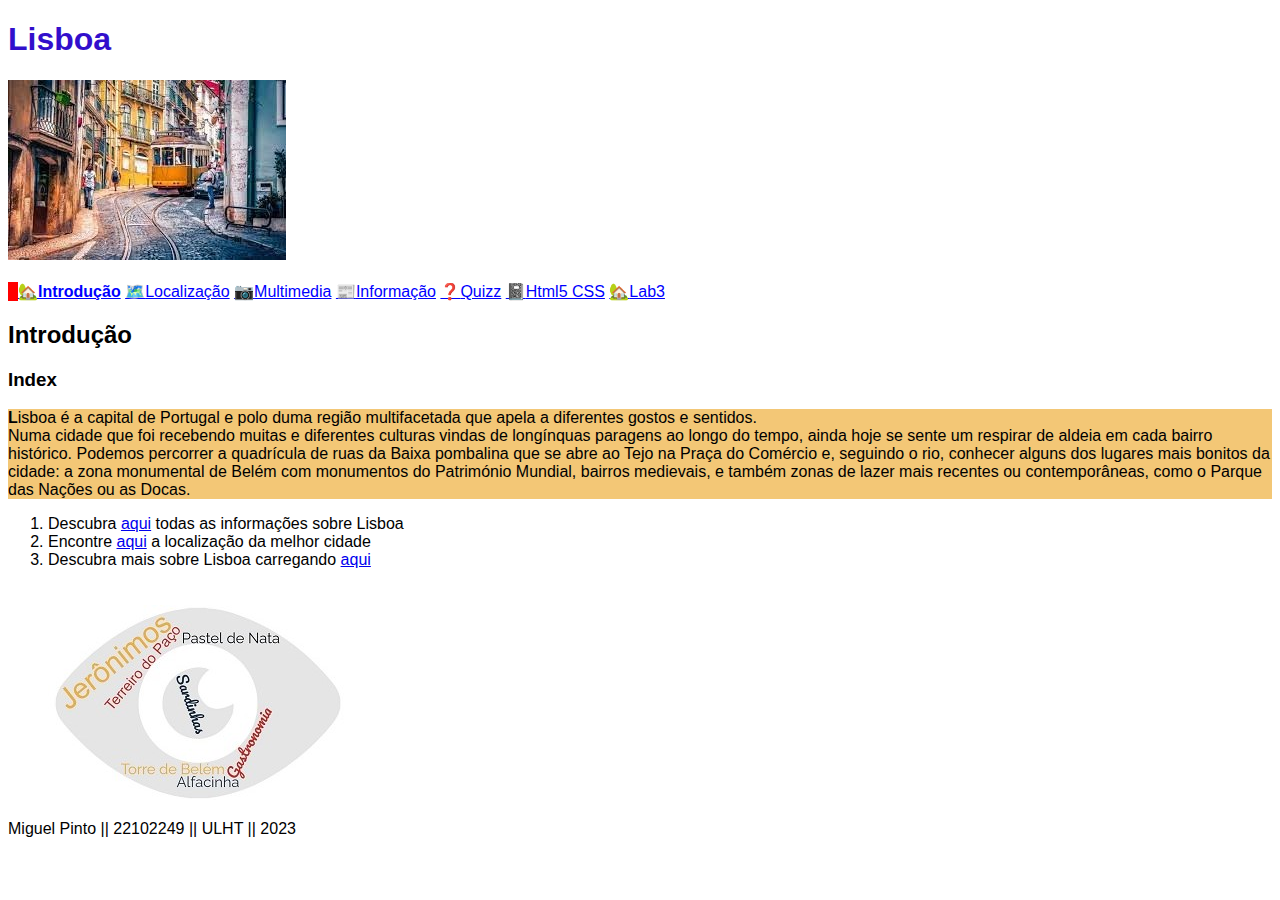
<file: index.html>
<!DOCTYPE html>
<html lang=" pt">

<head>
    <title>Todo o esplendor de Lisboa!</title>
    <meta charset="utf-8">
    <meta name="author" content="Miguel Pinto">
    <meta name="description" content="Website sobre Lisboa">
    <meta name="'keywords" content="palavra chave">
    <link rel="stylesheet" href="estilos.css">
</head>

<body>
    <header>
        <h1>Lisboa</h1>
        <img src="images/lisboa.jpg" alt="Lisboa">
    </header>
    <br>
    <nav>
        <a href="index.html"><b>Introdução</b></a>
        <a href="local.html">Localização</a>
        <a href="multimedia.html">Multimedia</a>
        <a href="info.html">Informação</a>
        <a href="quizz.html">Quizz</a>
        <a href="html5-css.html">Html5 CSS</a>
        <a href="/lab3/index.html">Lab3</a>
    </nav>

    <main>
        <section>
            <h2>Introdução</h2>
            <h3 target="_blank">Index</h3>
            <div>
                <p>Lisboa é a capital de Portugal e polo duma região multifacetada que apela a diferentes gostos e
                    sentidos.
                    <br>
                    Numa cidade que foi recebendo muitas e diferentes culturas vindas de longínquas paragens ao longo do
                    tempo,
                    ainda hoje se sente um respirar de aldeia em cada bairro histórico.
                    Podemos percorrer a quadrícula de ruas da Baixa pombalina que se abre ao Tejo na Praça do Comércio
                    e,
                    seguindo o rio, conhecer alguns dos lugares mais bonitos da cidade:
                    a zona monumental de Belém com monumentos do Património Mundial, bairros medievais, e também zonas
                    de
                    lazer
                    mais recentes ou contemporâneas, como o Parque das Nações ou as
                    Docas.
                </p>
            </div>

            <ol>
                <li>Descubra <a href="info.html">aqui</a> todas as informações sobre Lisboa</li>
                <li>Encontre <a href="local.html">aqui</a> a localização da melhor cidade</li>
                <li>Descubra mais sobre Lisboa carregando <a href="multimedia.html">aqui</a></li><br><br>
                <img src="images/palavrasLisboa.jpg" alt="Lisboa">
                <br>
            </ol>
        </section>
    </main>

    <footer>Miguel Pinto || 22102249 || ULHT || 2023</footer>
</body>
</file>
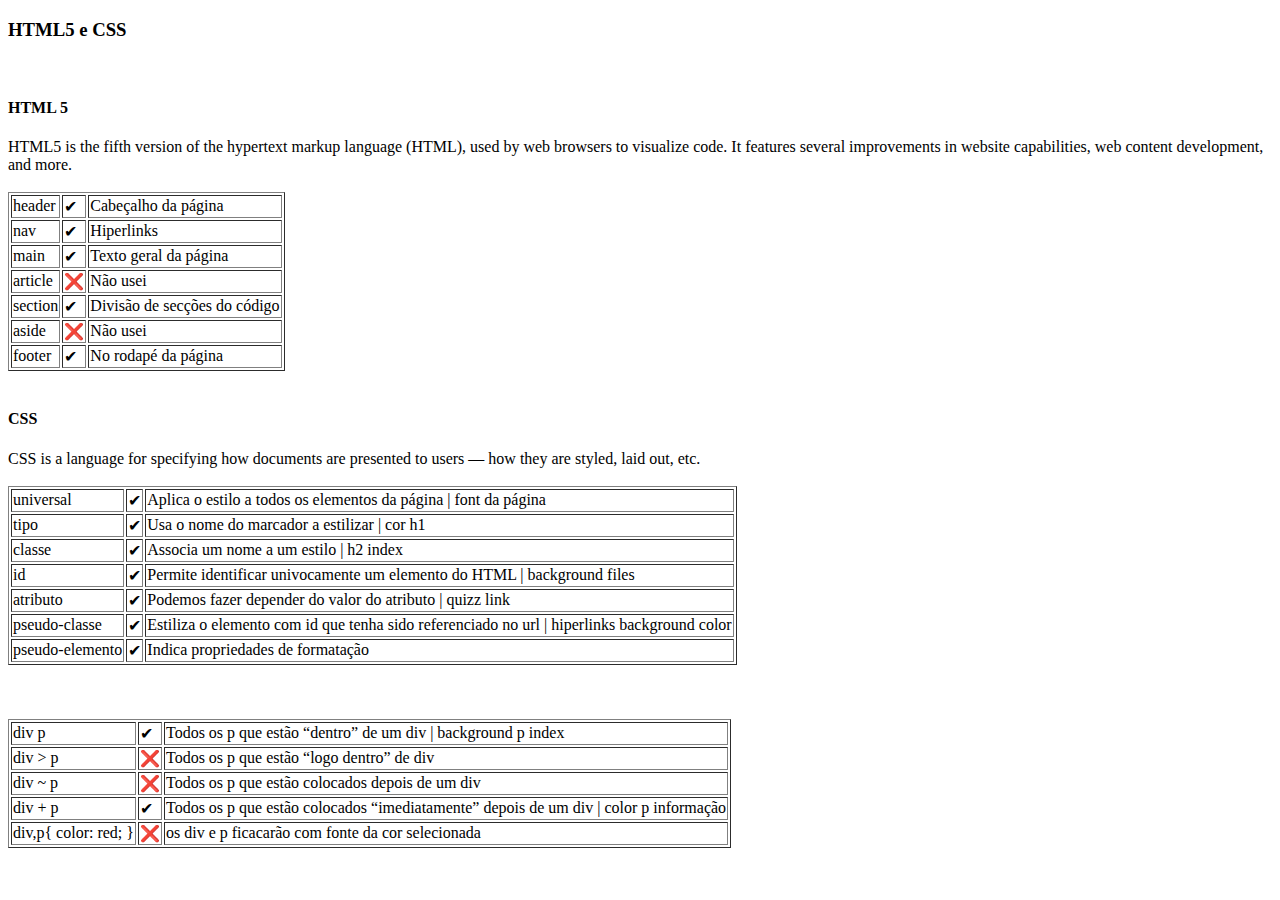
<file: html5-css.html>
<!DOCTYPE html>
<html lang=" pt">

<head>
    <title>Todo o esplendor de Lisboa!</title>
    <meta charset="utf-8">
    <meta name="author" content="Miguel Pinto">
    <meta name="description" content="Website sobre Lisboa">
    <meta name="'keywords" content="palavra chave">
    <link rel="stylesheet" href="https://fonts.googleapis.com/icon?family=Material+Icons">
</head>

<body>
    <h3>HTML5 e CSS</h3><br>
    <section>
        <h4>HTML 5</h4>
        HTML5 is the fifth version of the hypertext markup language (HTML), used by web browsers to visualize code. 
        It features several improvements in website capabilities, web content development, and more. <br><br>

        <table border="1">
            <tr>
                <td>header</td>
                <td>✔</td>
                <td>Cabeçalho da página</td>
            </tr>
            <tr>
                <td>nav</td>
                <td>✔</td>
                <td>Hiperlinks</td>
            </tr>
            <tr>
                <td>main</td>
                <td>✔</td>
                <td>Texto geral da página</td>
            </tr>
            <tr>
                <td>article</td>
                <td>❌</td>
                <td>Não usei</td>
            </tr>
            <tr>
                <td>section</td>
                <td>✔</td>
                <td>Divisão de secções do código</td>
            </tr>
            <tr>
                <td>aside</td>
                <td>❌</td>
                <td>Não usei</td>
            </tr>
            <tr>
                <td>footer</td>
                <td>✔</td>
                <td>No rodapé da página</td>
            </tr>
        </table><br>
        
        <section>
            <h4>CSS</h4>
            CSS is a language for specifying how documents are presented to users — how they are styled, laid out, etc. <br><br>
            <table border="1">
                <tr>
                    <td>universal</td>
                    <td>✔</span></td>
                    <td>Aplica o estilo a todos os elementos da
                        página | font da página</td>
                </tr>
                <tr>
                    <td>tipo</td>
                    <td>✔</td>
                    <td>Usa o nome do marcador a estilizar | cor h1</td>
                </tr>
                <tr>
                    <td>classe</td>
                    <td>✔</td>
                    <td>Associa um nome a um estilo | h2 index</td>
                </tr>
                <tr>
                    <td>id</td>
                    <td>✔</td>
                    <td>Permite identificar univocamente um elemento
                        do HTML | background files</td>
                </tr>
                <tr>
                    <td>atributo</td>
                    <td>✔</td>
                    <td>Podemos fazer depender do valor do atributo | quizz link</td>
                </tr>
                <tr>
                    <td>pseudo-classe</td>
                    <td>✔</td>
                    <td>Estiliza o elemento com id que tenha sido
                        referenciado no url | hiperlinks background color</td>
                </tr>
                <tr>
                    <td>pseudo-elemento</td>
                    <td>✔</td>
                    <td>Indica propriedades de formatação</td>
                </tr>
            </table><br><br><br>


            <table border="1">
                <tr>
                    <td>div p</td>
                    <td>✔</span></td>
                    <td>Todos os p que estão “dentro” de um div | background p index</td>
                </tr>
                <tr>
                    <td>div > p</td>
                    <td>❌</td>
                    <td>Todos os p que estão “logo dentro” de div</td>
                </tr>
                <tr>
                    <td>div ~ p</td>
                    <td>❌</td>
                    <td>Todos os p que estão colocados depois de um div</td>
                </tr>
                <tr>
                    <td>div + p</td>
                    <td>✔</td>
                    <td>Todos os p que estão colocados “imediatamente” depois de um div | color p informação </td>
                </tr>
                <tr>
                    <td>div,p{ color: red; }</td>
                    <td>❌</td>
                    <td>os div e p ficacarão com fonte da cor selecionada</td>
                </tr>
            </table><br>
        </section>
    </section>
    <section></section>
    <section></section>
</body>
</file>
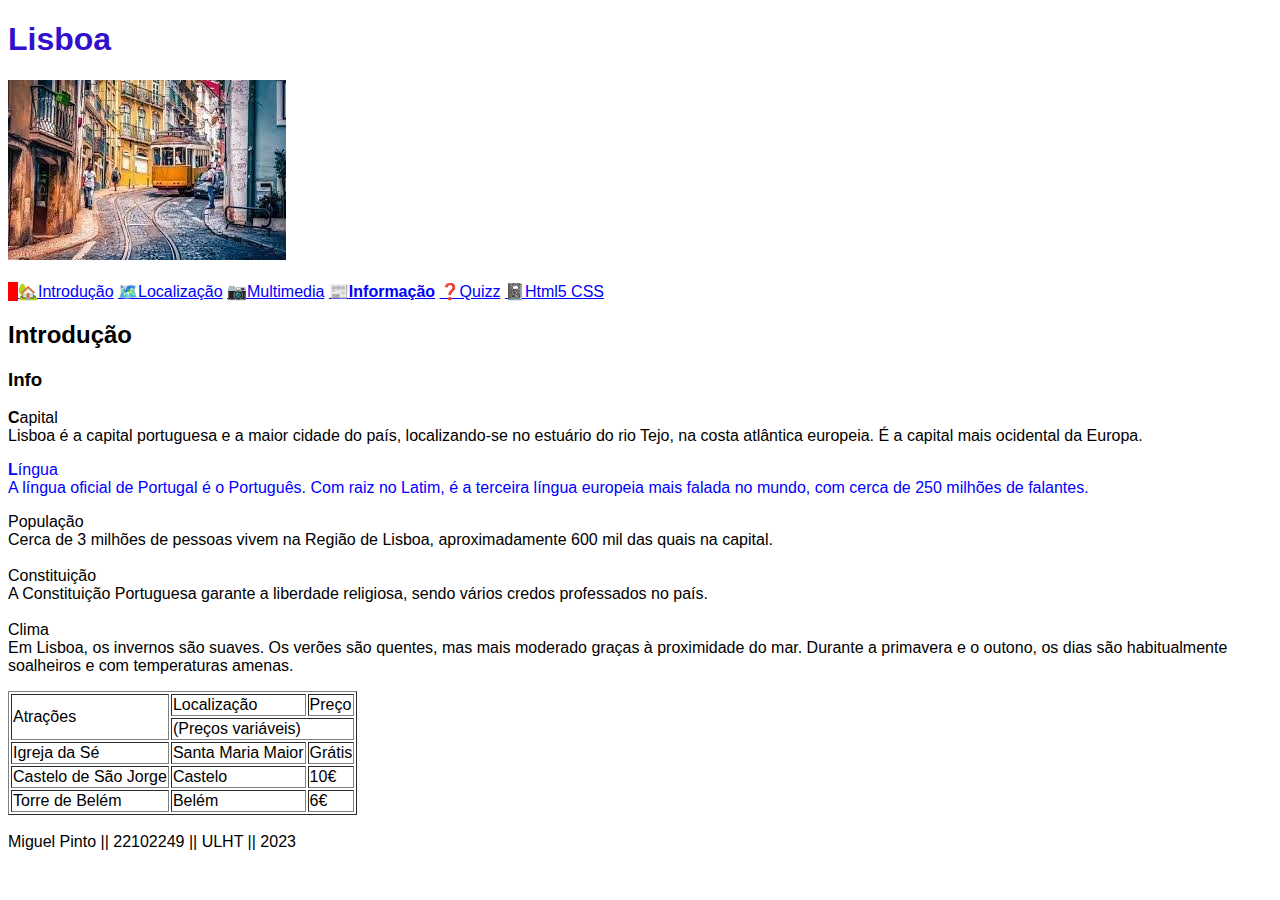
<file: info.html>
<!DOCTYPE html>
<html lang=" pt">

<head>
    <title>Todo o esplendor de Lisboa!</title>
    <meta charset="utf-8">
    <meta name="author" content="Miguel Pinto">
    <meta name="description" content="Website sobre Lisboa">
    <meta name="'keywords" content="palavra chave">
    <link rel="stylesheet" href="estilos.css">
</head>

<body>
    <header>
        <h1>Lisboa</h1>
        <img src="images/lisboa.jpg" alt="Lisboa">
    </header>
    <br>

    <nav>
        <a href="index.html">Introdução</a>
        <a href="local.html">Localização</a>
        <a href="multimedia.html">Multimedia</a>
        <a href="info.html"><b>Informação</b></a>
        <a href="quizz.html" >Quizz</a>
        <a href="html5-css.html">Html5 CSS</a>
    </nav>

            <main>
                <section>
                    <h2>Introdução</h2>
                    <h3 target="_blank">Info</h3>
                    <p>Capital <br>
                        Lisboa é a capital portuguesa e a maior cidade do país, localizando-se no estuário do rio
                        Tejo,
                        na costa atlântica europeia. É a capital mais ocidental da Europa.<br></p>
                    <p>Língua<br>
                        A língua oficial de Portugal é o Português. Com raiz no Latim, é a terceira língua europeia
                        mais
                        falada no mundo, com cerca de 250 milhões de falantes.</p>
                    População<br>
                    Cerca de 3 milhões de pessoas vivem na Região de Lisboa, aproximadamente 600 mil das quais
                    na
                    capital.<br>
                    <br>
                    Constituição<br>
                    A Constituição Portuguesa garante a liberdade religiosa, sendo vários credos professados no
                    país.<br>
                    <br>
                    Clima<br>
                    Em Lisboa, os invernos são suaves. Os verões são quentes, mas mais moderado graças à
                    proximidade
                    do mar. Durante a primavera e o outono, os dias são habitualmente soalheiros e com
                    temperaturas
                    amenas.
                    </p>
                </section>


                <section>
                    <table border="1">
                        <tr>
                          <td rowspan="2">Atrações</td>
                          <td>Localização</td>
                          <td>Preço</td>
                        </tr>
                        <tr>
                          <td colspan="2">(Preços variáveis)</td>
                        </tr>
                        <tr>
                          <td>Igreja da Sé</td>
                          <td>Santa Maria Maior</td>
                          <td>Grátis</td>
                        </tr>
                        <tr>
                          <td>Castelo de São Jorge</td>
                          <td>Castelo</td>
                          <td>10€</td>
                        </tr>
                        <tr>
                          <td>Torre de Belém</td>
                          <td>Belém</td>
                          <td>6€</td>
                        </tr>
                      </table>
                      
                </section>
            </main>
            <br>

            <footer>Miguel Pinto || 22102249 || ULHT || 2023</footer>
</body>
</file>
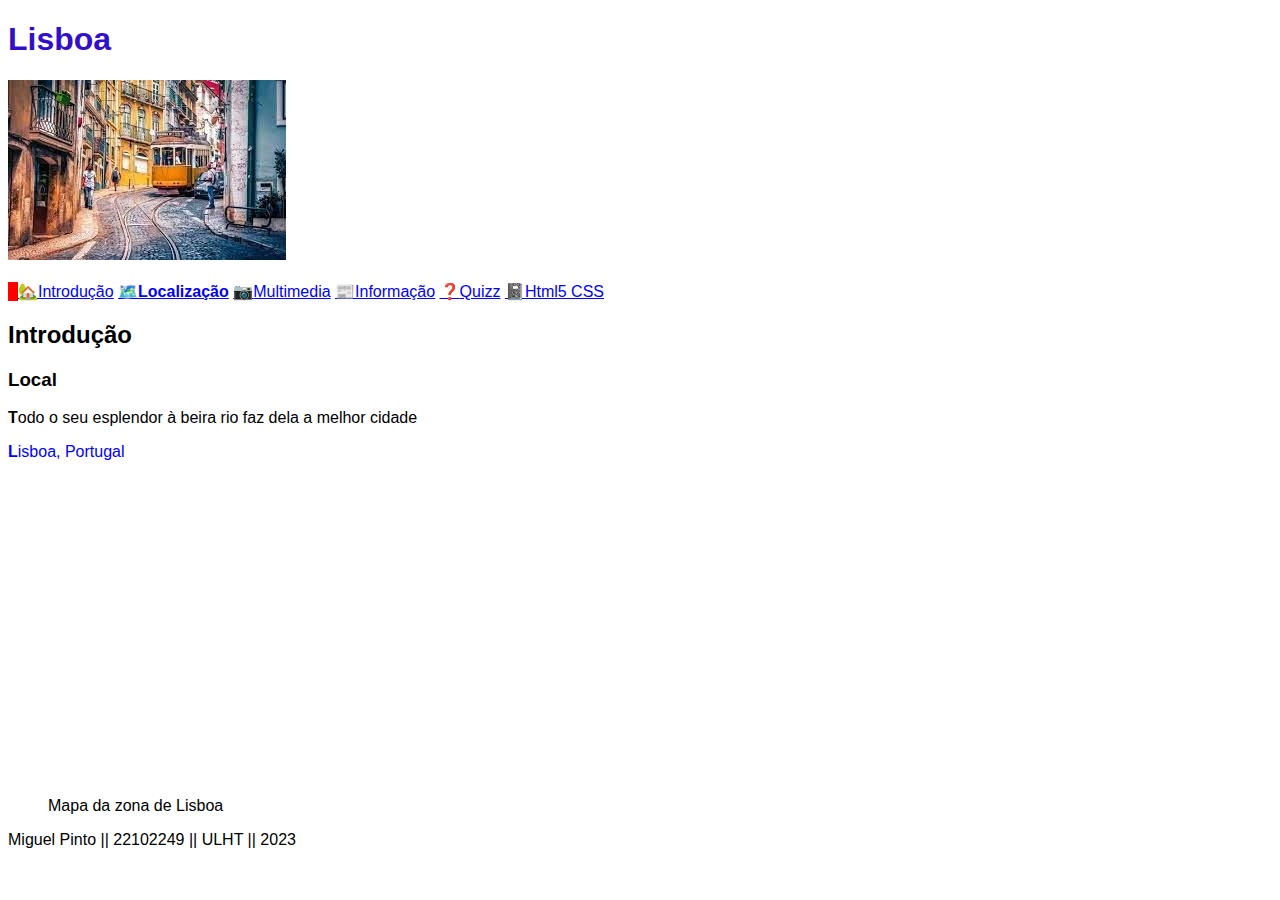
<file: local.html>
<!DOCTYPE html>
<html lang=" pt">

<head>
    <title>Todo o esplendor de Lisboa!</title>
    <meta charset="utf-8">
    <meta name="author" content="Miguel Pinto">
    <meta name="description" content="Website sobre Lisboa">
    <meta name="'keywords" content="palavra chave">
    <link rel="stylesheet" href="estilos.css">
</head>

<body>
    <header>
        <h1>Lisboa</h1>
        <img src="images/lisboa.jpg" alt="Lisboa">
    </header>
    <br>
    <nav>
        <a href="index.html">Introdução</a>
        <a href="local.html"><b>Localização</b></a>
        <a href="multimedia.html">Multimedia</a>
        <a href="info.html">Informação</a>
        <a href="quizz.html" >Quizz</a>
        <a href="html5-css.html">Html5 CSS</a>
    </nav>

    <main>
        <section>
            <h2>Introdução</h2>
            <h3 target="_blank">Local</h3>
            <p>Todo o seu esplendor à beira rio faz dela a melhor cidade</p>
            <p>Lisboa, Portugal</p>
        </section>
        
        <figure>
            <section>
                <p> <iframe
                        src="https://www.google.com/maps/embed?pb=!1m14!1m12!1m3!1d82464.77865237085!2d-9.175313204516064!3d38.74355164560176!2m3!1f0!2f0!3f0!3m2!1i1024!2i768!4f13.1!5e1!3m2!1spt-PT!2spt!4v1676583907584!5m2!1spt-PT!2spt"
                        width="400" height="300" style="border:0;" allowfullscreen="" loading="lazy"
                        referrerpolicy="no-referrer-when-downgrade"></iframe></p>
            </section>
            <figcaption>Mapa da zona de Lisboa</figcaption>
        </figure>

    </main>

    <footer>Miguel Pinto || 22102249 || ULHT || 2023</footer>
</body>
</file>
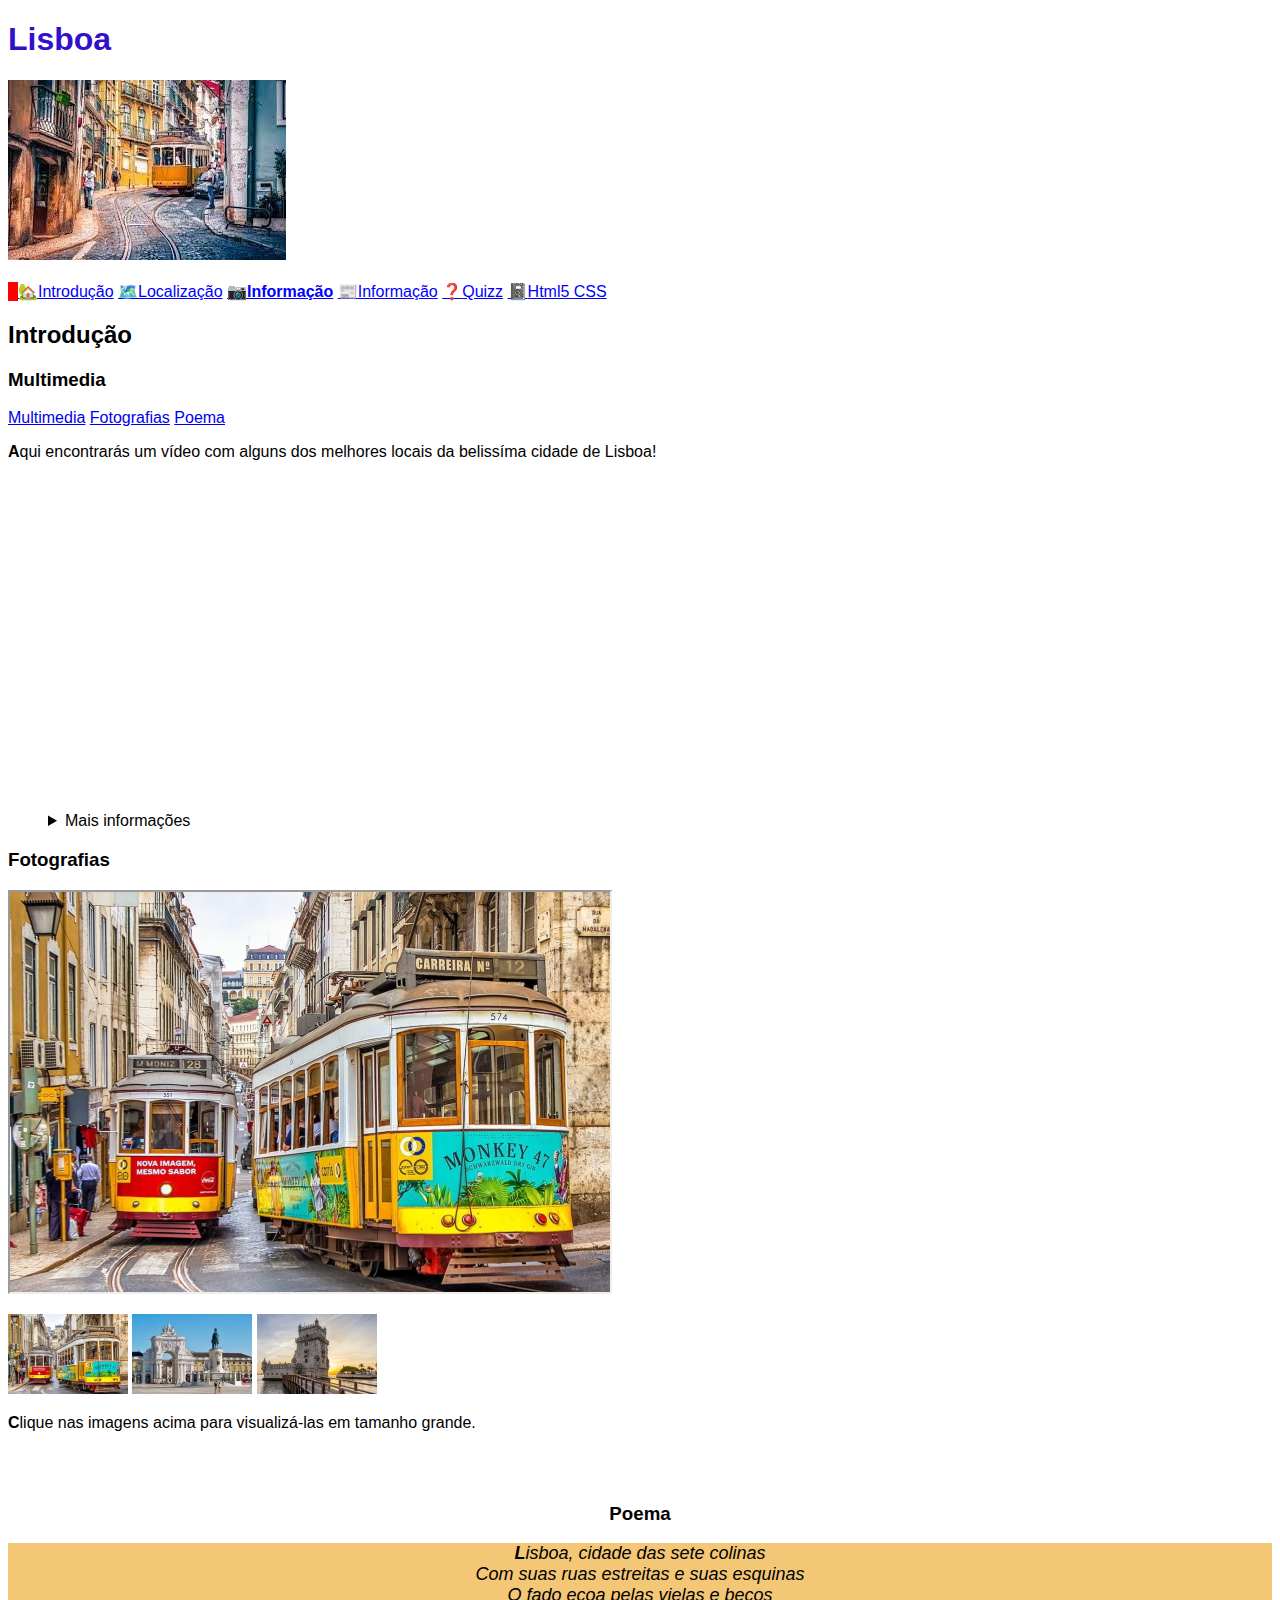
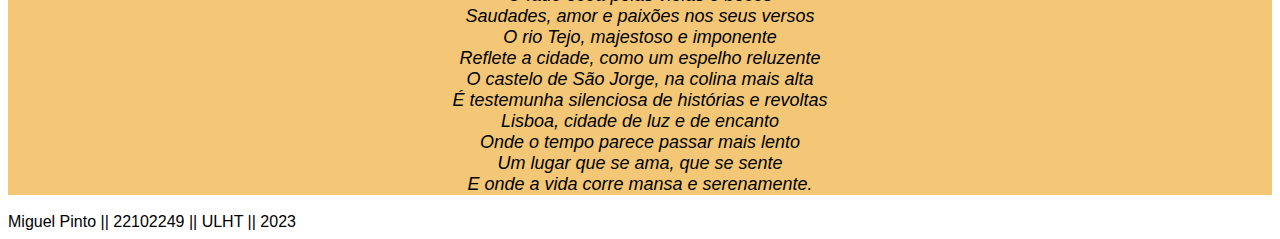
<file: multimedia.html>
<!DOCTYPE html>
<html lang=" pt">

<head>
    <title>Todo o esplendor de Lisboa!</title>
    <meta charset="utf-8">
    <meta name="author" content="Miguel Pinto">
    <meta name="description" content="Website sobre Lisboa">
    <meta name="'keywords" content="palavra chave">
    <link rel="stylesheet" href="estilos.css">
</head>

<body>
    <header>
        <h1>Lisboa</h1>
        <img src="images/lisboa.jpg" alt="Lisboa">
    </header>
    <br>
    
    <nav>
        <a href="index.html">Introdução</a>
        <a href="local.html">Localização</a>
        <a href="multimedia.html"><b>Informação</b></a>
        <a href="info.html">Informação</a>
        <a href="quizz.html" >Quizz</a>
        <a href="html5-css.html">Html5 CSS</a>
    </nav>

    <main>
        <section>
            <h2>Introdução</h2>
            <h3 target="_blank" id="multimedia">Multimedia</h3>
            <a href="#video">Multimedia</a>
            <a href="#fotografias">Fotografias</a>
            <a href="#poema">Poema</a>
            <p>Aqui encontrarás um vídeo com alguns dos melhores locais da belissíma cidade de Lisboa!</p>
        </section>

        <figure>
            <section>
                <p><iframe width="560" height="315" src="https://www.youtube.com/embed/z9SHTjF2MvQ"
                        title="YouTube video player" frameborder="0"
                        allow="accelerometer; autoplay; clipboard-write; encrypted-media; gyroscope; picture-in-picture; web-share"
                        allowfullscreen></iframe></p>
            </section>
            <details>
                <summary>Mais informações</summary>
                <p>Para mais informações pode consultar os Pontos de Informações disponiveis pela cidade</p>
            </details>
        </figure>

        <h3 id="fotografias">Fotografias</h3>
        <p>
            <iframe name="foto" width="600" height="400" src="images/lisboa1_grande.jpg"></iframe>
        </p>
        <p>
            <a href="images/lisboa1_grande.jpg" target="foto"><img src="images/lisboa1_pequeno.jpg" alt="100"></a>
            <a href="images/lisboa2_grande.jpg" target="foto"><img src="images/lisboa2_pequeno.jpg" alt="100"></a>
            <a href="images/lisboa3_grande.jpg" target="foto"><img src="images/lisboa3_pequeno.jpg" alt="100"></a>
        </p>

            <p>Clique nas imagens acima para visualizá-las em tamanho grande.</p><br><br>







          <div style="text-align:center;">
            <h3 id="poema">Poema</h3>
            <p style="font-style: italic; font-size: 18px;">Lisboa, cidade das sete colinas<br>
                Com suas ruas estreitas e suas esquinas<br>
                O fado ecoa pelas vielas e becos<br>
                Saudades, amor e paixões nos seus versos<br>
                O rio Tejo, majestoso e imponente<br>
                Reflete a cidade, como um espelho reluzente<br>
                O castelo de São Jorge, na colina mais alta<br>
                É testemunha silenciosa de histórias e revoltas<br>
                Lisboa, cidade de luz e de encanto<br>
                Onde o tempo parece passar mais lento<br>
                Um lugar que se ama, que se sente<br>
                E onde a vida corre mansa e serenamente.</p>
        </div>
        
    </main>

    <footer>Miguel Pinto || 22102249 || ULHT || 2023</footer>
</body>
</file>
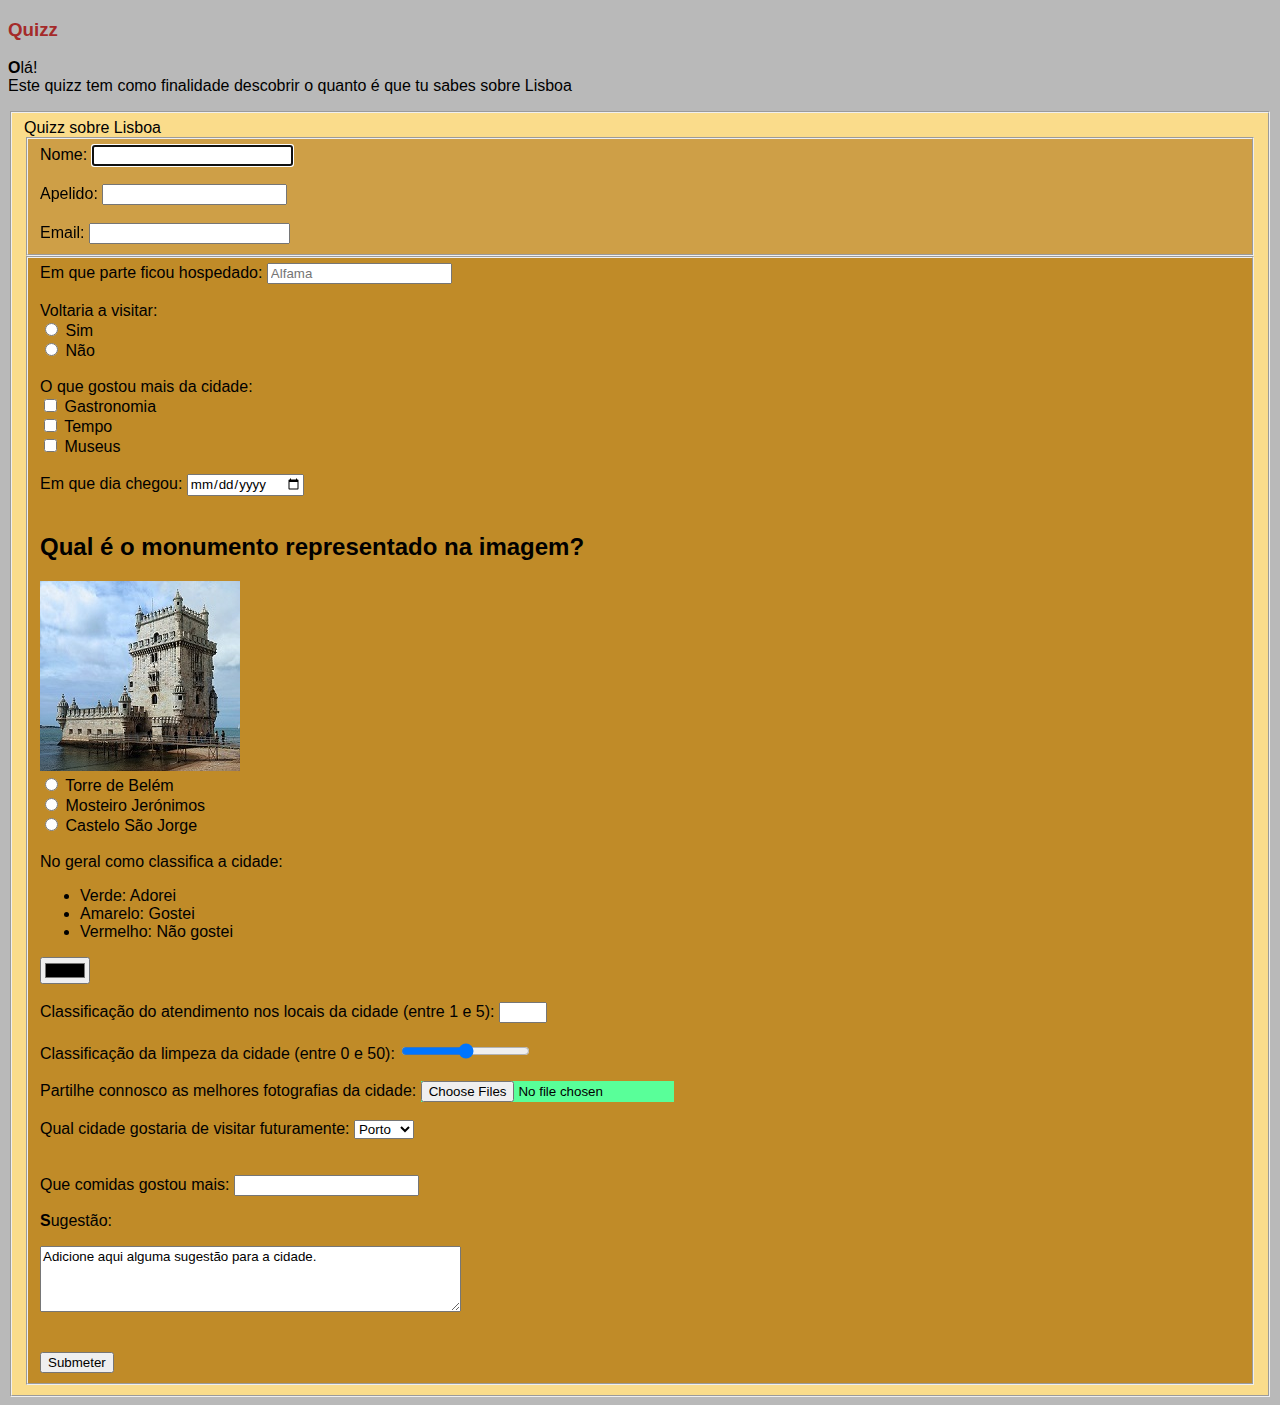
<file: quizz.html>
<!DOCTYPE html>
<html lang=" pt">

<head>
    <title>Todo o esplendor de Lisboa!</title>
    <meta charset="utf-8">
    <meta name="author" content="Miguel Pinto">
    <meta name="description" content="Website sobre Lisboa">
    <meta name="'keywords" content="palavra chave">
    <link rel="stylesheet" href="estilos.css">
    <style>
        body {background-color: rgb(185, 185, 185);}
        fieldset {background-color: rgb(250, 220, 139);}
        fieldset[name="info"] {background-color: rgb(206, 159, 71);}
        fieldset[name="perguntas"] {background-color: rgb(192, 139, 40);}
    </style>
</head>

<body>
    <h3 class="index-h2">Quizz</h3>
    <p>Olá! <br>
        Este quizz tem como finalidade descobrir o quanto é que tu sabes sobre Lisboa
    </p>
    <form method="POST" action="mailto: seuemail@gmail.com" enctype="multipart/form-data">

        <fieldset>
            Quizz sobre Lisboa
            <fieldset name="info">
                <label>
                    Nome: <input type="text" id="fname" name="fname" autocomplete="on" size="22" autofocus required>
                </label>
                <br><br>
                <label>
                    Apelido: <input type="text" id="lname" name="lname" autocomplete="on" required>
                </label>
                <br><br>
                <label>
                    Email: <input type="text" id="email" name="email" autocomplete="off" size="22" maxlength="35" required>
                </label>
            </fieldset>
            <fieldset name="perguntas">
                <label for="cityVisited">Em que parte ficou hospedado: </label>
                <input type="text" pattern="^[a-zA-Z ]*$" title="Letras apenas" id="cityVisited" name="cityVisited" placeholder="Alfama"><br><br>


                Voltaria a visitar:<br>
                <form>
                    <input type="radio" id="visitAgainS" name="visitAgainS" value="visitAgainS">
                    <label for="visitAgainS">Sim</label><br>
                    <input type="radio" id="visitAgainN" name="visitAgainN" value="visitAgainN">
                    <label for="visitAgainN">Não</label><br><br>
                </form>

                O que gostou mais da cidade:<br>
                <form id="checkbox">
                    <input type="checkbox" id="gastronomia" name="gastronomia" value="gastronomia">
                    <label for="gastronomia"> Gastronomia</label><br>
                    <input type="checkbox" id="tempo" name="tempo" value="tempo">
                    <label for="tempo"> Tempo</label><br>
                    <input type="checkbox" id="museus" name="museus" value="museus">
                    <label for="museus"> Museus</label><br><br>
                </form>

                <form>
                    <label for="arrive">Em que dia chegou:</label>
                    <input type="date" id="arrive" name="arrive"><br><br>
                </form>

                <form action="processar_respostas.php" method="POST">
                    <h2>Qual é o monumento representado na imagem?</h2>
                    <img src="images/torre_de_belem.jpg" alt="Torre de Belém">
                    <br>
                    <input type="radio" id="a" name="a" value="a">
                    <label for="a">Torre de Belém</label><br>
                    <input type="radio" id="b" name="b" value="b">
                    <label for="visitAgainN">Mosteiro Jerónimos</label><br>
                    <input type="radio" id="c" name="c" value="c">
                    <label for="visitAgainN">Castelo São Jorge</label><br><br>
                </form>
                

                <form>
                    <label for="rankColor">No geral como classifica a cidade:<br>
                        <ul>
                            <li>Verde: Adorei</li>
                            <li>Amarelo: Gostei</li>
                            <li>Vermelho: Não gostei</li>
                        </ul>
                    </label>
                    <input type="color" id="rankColor" name="rankColor"><br><br>
                </form>

                <form>
                    <label for="service">Classificação do atendimento nos locais da cidade (entre 1 e 5):</label>
                    <input type="number" id="service" name="service" min="1" max="5"><br><br>
                </form>

                <form>
                    <label for="cleaning">Classificação da limpeza da cidade (entre 0 e 50):</label>
                    <input type="range" id="cleaning" name="cleaning" min="0" max="50"><br><br>
                </form>

                <form>
                    <label for="files">Partilhe connosco as melhores fotografias da cidade:</label>
                    <input type="file" id="files" name="files" multiple><br><br>
                </form>

                <form>
                    <label for="city">Qual cidade gostaria de visitar futuramente:</label>
                    <select id="city" name="city">
                        <option value="porto">Porto</option>
                        <option value="aveiro">Aveiro</option>
                        <option value="beja">Beja</option>
                    </select>
                </form>

                <form>
                    <br><br>Que comidas gostou mais:
                    <input list="foods" name="foods">
                    <datalist id="foods">
                        <option value="Cozido à Portuguesa">
                        <option value="Sardinhas assadas">
                        <option value="Bacalhau com grão">
                    </datalist>
                </form>

                <form>
                    <p><label for="review">Sugestão:</label></p>
                    <textarea id="review" name="review" rows="4"
                        cols="50">Adicione aqui alguma sugestão para a cidade.</textarea>
                </form><br><br>


                <input type="submit" value="Submeter" a href="index.html">
            </fieldset>
        </fieldset>
    </form>
</body>
</file>
<file: estilos.css>
*{
  font-family: Arial, Helvetica, sans-serif;
}

h1 {
  color:rgb(50, 15, 204)
}

.index-h2{
  color:brown
}

#files{
  background-color: rgb(89, 255, 153);
}

a[target="_blank"] {
  color: rgb(214, 48, 48);
} 

h2:hover{
    background-color: rgb(120, 176, 228);
}

p::first-letter {
  font-weight: bold;
}

div p {
  background-color: rgb(243, 199, 118);
}

h2 + h3 + p + p {
  color :blue
}

nav {
  border-left: 10px solid red;
}

nav a:link {color: blue}
nav a:visited {color: gray}
nav a:hover{color: orange}
nav a:active {color: red}



/* Configuração dos ícones do menu*/
nav a:before {
  font-family: 'FontAwesome';
  content: "🏡";
  /* Ícone de casa */
}

nav a[href='multimedia.html']:before {
  font-family: 'FontAwesome';
  content: "📷";
  /* Ícone de câmera */
}

nav a[href='local.html']:before {
  font-family: 'FontAwesome';
  content: "🗺️";
  /* Ícone de mapa */
}

nav a[href='info.html']:before {
  font-family: 'FontAwesome';
  content: "📰";
  /* Ícone de câmera */
}

nav a[href='quizz.html']:before {
  font-family: 'FontAwesome';
  content: "❓";
  /* Ícone de mapa */
}

nav a[href='html5-css.html']:before {
  font-family: 'FontAwesome';
  content: "📓";
  /* Ícone de mapa */
}
</file>
